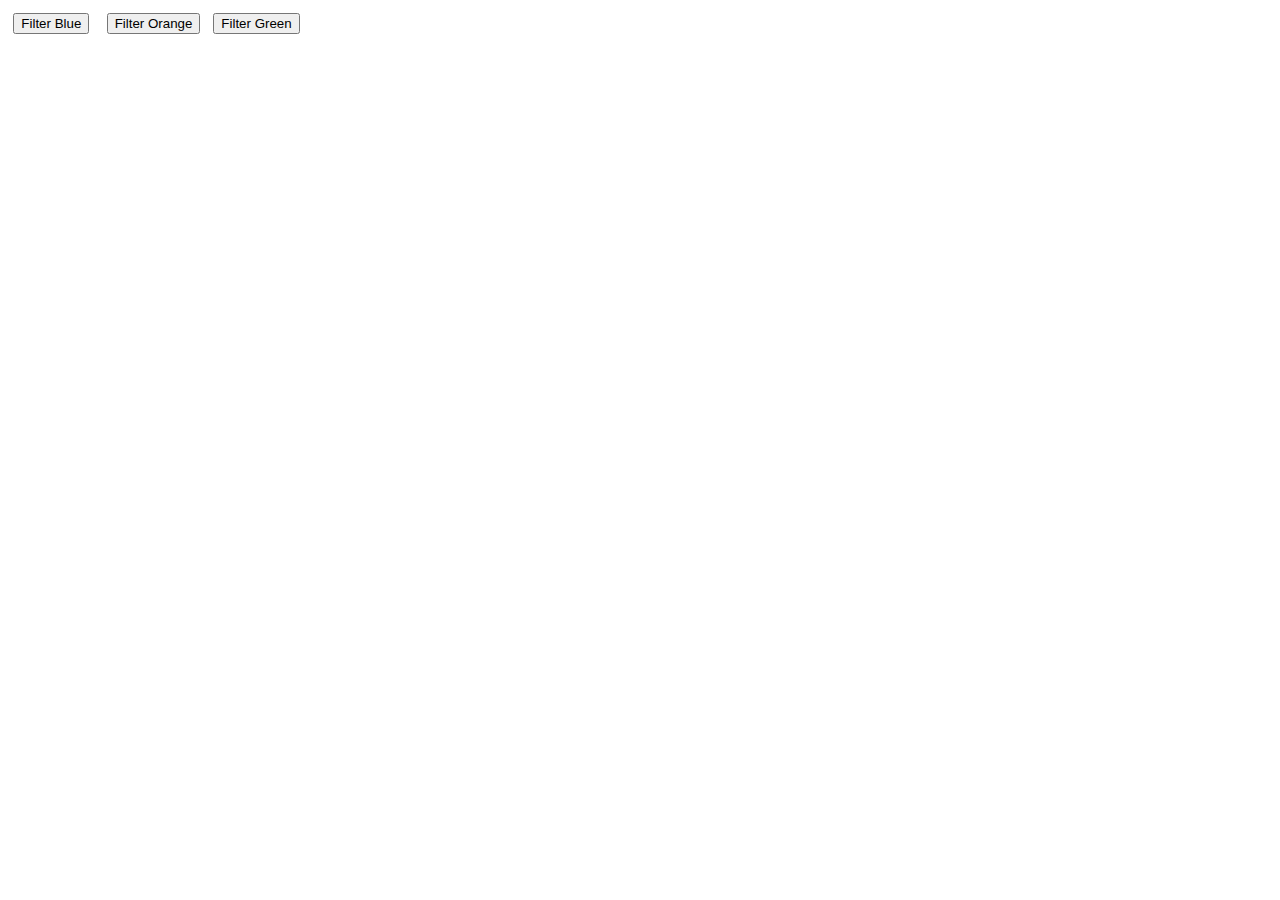
<file: Testing.html>
<html>
<meta charset="UTF-8">
<style>
/*	style definitions	*/
button {
  position: absolute;
}

#blue {
  top: 1em;
  left: 1em;
}

#orange {
  top: 1em;
  left: 8em;
}

#green {
  top: 1em;
  left: 16em;
}

.node {
	stroke: white;
	stroke-width: 2px;
}

.link {
	stroke: gray;
	stroke-width: 4px;
}

</style>
<button type="button" class="filter-btn" id="blue" value="1">Filter Blue</button>
<button type="button" class="filter-btn" id="orange" value="2">Filter Orange</button>
<button type="button" class="filter-btn" id="green" value="3">Filter Green</button>
<svg width="960" height="500"></svg>
<script src="https://d3js.org/d3.v5.min.js"></script>
<script
  src="https://code.jquery.com/jquery-3.2.1.min.js"
  integrity="sha256-hwg4gsxgFZhOsEEamdOYGBf13FyQuiTwlAQgxVSNgt4="
  crossorigin="anonymous"></script>


<script>

//	data stores
var graph;
var store;


//	svg selection and sizing
var svg = d3.select("svg"),
    width = +svg.attr("width"),
    height = +svg.attr("height"),
    radius = 10;

//	d3 color scales
var color = d3.scaleOrdinal(d3.schemeCategory10);

var link = svg.append("g").selectAll(".link"),
	node = svg.append("g").selectAll(".node");

//	force simulation initialization
var simulation = d3.forceSimulation()
	.force("link", d3.forceLink()
		.id(function(d) { return d.id; }))
	.force("charge", d3.forceManyBody()
		.strength(function(d) { return -500;}))
	.force("center", d3.forceCenter(width / 2, height / 2));

//	filtered types
typeFilterList = [];

//	filter button event handlers
$(".filter-btn").on("click", function() {
	var id = $(this).attr("value");
	if (typeFilterList.includes(id)) {
		typeFilterList.splice(typeFilterList.indexOf(id), 1)
	} else {
		typeFilterList.push(id);
	}
	filter(store);
	update(graph);
});

//	data read and store
d3.json("blocks-data.json")
	.then(function(g) {

		var nodeByID = {};

		g.nodes.forEach(function(n) {
			nodeByID[n.id] = n;
		});

		g.links1.forEach(function(l) {
			l.sourceGroup = nodeByID[l.source].group.toString();
			l.targetGroup = nodeByID[l.target].group.toString();
		});

		graph = g;
		store = $.extend(true, {}, g);
		
		update();
	}).catch(function(error){ 
		throw error;
	});

//	general update pattern for updating the graph
function update() {
	//	UPDATE
	node = node.data(graph.nodes, function(d) { return d.id;});
	//	EXIT
	node.exit().remove();
	//	ENTER
	var newNode = node.enter().append("circle")
		.attr("class", "node")
		.attr("r", radius)
		.attr("fill", function(d) {return color(d.group);})
		.call(d3.drag()
          .on("start", dragstarted)
          .on("drag", dragged)
          .on("end", dragended)
        )

    newNode.append("title")
      .text(function(d) { return "group: " + d.group + "\n" + "id: " + d.id; });
	//	ENTER + UPDATE
	node = node.merge(newNode);

	//	UPDATE
	link = link.data(graph.links1, function(d) { return d.id;});
	//	EXIT
	link.exit().remove();
	//	ENTER
	newLink = link.enter().append("line")
		.attr("class", "link");

	newLink.append("title")
      .text(function(d) { return "source: " + d.source + "\n" + "target: " + d.target; });
	//	ENTER + UPDATE
	link = link.merge(newLink);

	//	update simulation nodes, links, and alpha
	simulation
		.nodes(graph.nodes)
		.on("tick", ticked);

  	simulation.force("link")
  		.links(graph.links1);

  	simulation.alpha(1).alphaTarget(0).restart();
}

//	drag event handlers
function dragstarted(d) {
	if (!d3.event.active) simulation.alphaTarget(0.3).restart();
	d.fx = d.x;
	d.fy = d.y;
}

function dragged(d) {
	d.fx = d3.event.x;
	d.fy = d3.event.y;
}

function dragended(d) {
	if (!d3.event.active) simulation.alphaTarget(0);
	d.fx = null;
	d.fy = null;
}

//	tick event handler with bounded box
function ticked() {
	node
		.attr("cx", function(d) { return d.x = Math.max(radius, Math.min(width - radius, d.x)); })
		.attr("cy", function(d) { return d.y = Math.max(radius, Math.min(height - radius, d.y)); });

	link
		.attr("x1", function(d) { return d.source.x; })
		.attr("y1", function(d) { return d.source.y; })
		.attr("x2", function(d) { return d.target.x; })
		.attr("y2", function(d) { return d.target.y; });
}

//	filter function
function filter() {
	//	add and remove nodes from data based on type filters
	store.nodes.forEach(function(n) {
		if (!typeFilterList.includes(n.group) && n.filtered) {
			n.filtered = false;
			graph.nodes.push($.extend(true, {}, n));
		} else if (typeFilterList.includes(n.group) && !n.filtered) {
			n.filtered = true;
			graph.nodes.forEach(function(d, i) {
				if (n.id === d.id) {
					graph.nodes.splice(i, 1);
				}
			});
		}
	});

	//	add and remove links from data based on availability of nodes
	store.links1.forEach(function(l) {
		if (!(typeFilterList.includes(l.sourceGroup) || typeFilterList.includes(l.targetGroup)) && l.filtered) {
			l.filtered = false;
			graph.links1.push($.extend(true, {}, l));
		} else if ((typeFilterList.includes(l.sourceGroup) || typeFilterList.includes(l.targetGroup)) && !l.filtered) {
			l.filtered = true;
			graph.links1.forEach(function(d, i) {
				if (l.id === d.id) {
					graph.links1.splice(i, 1);
				}
			});
		}
	});			
}

</script>
</file>
